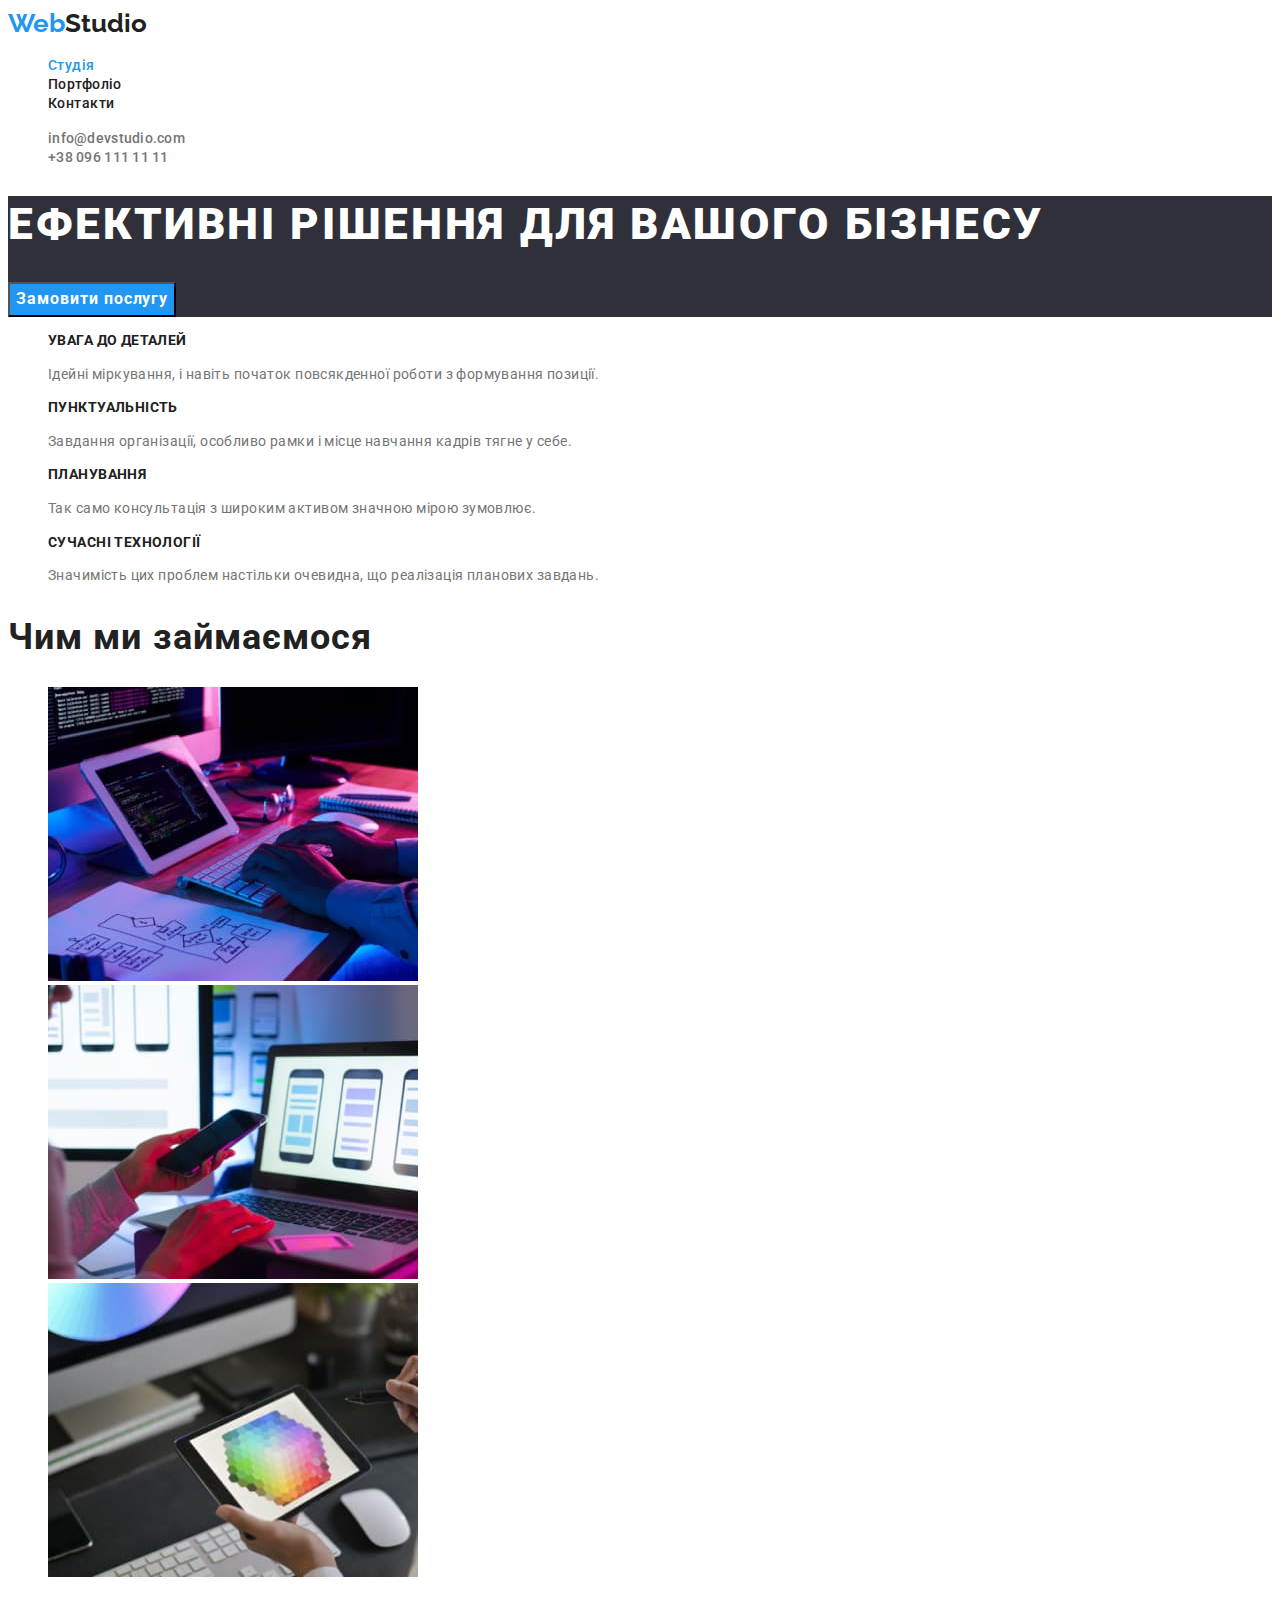
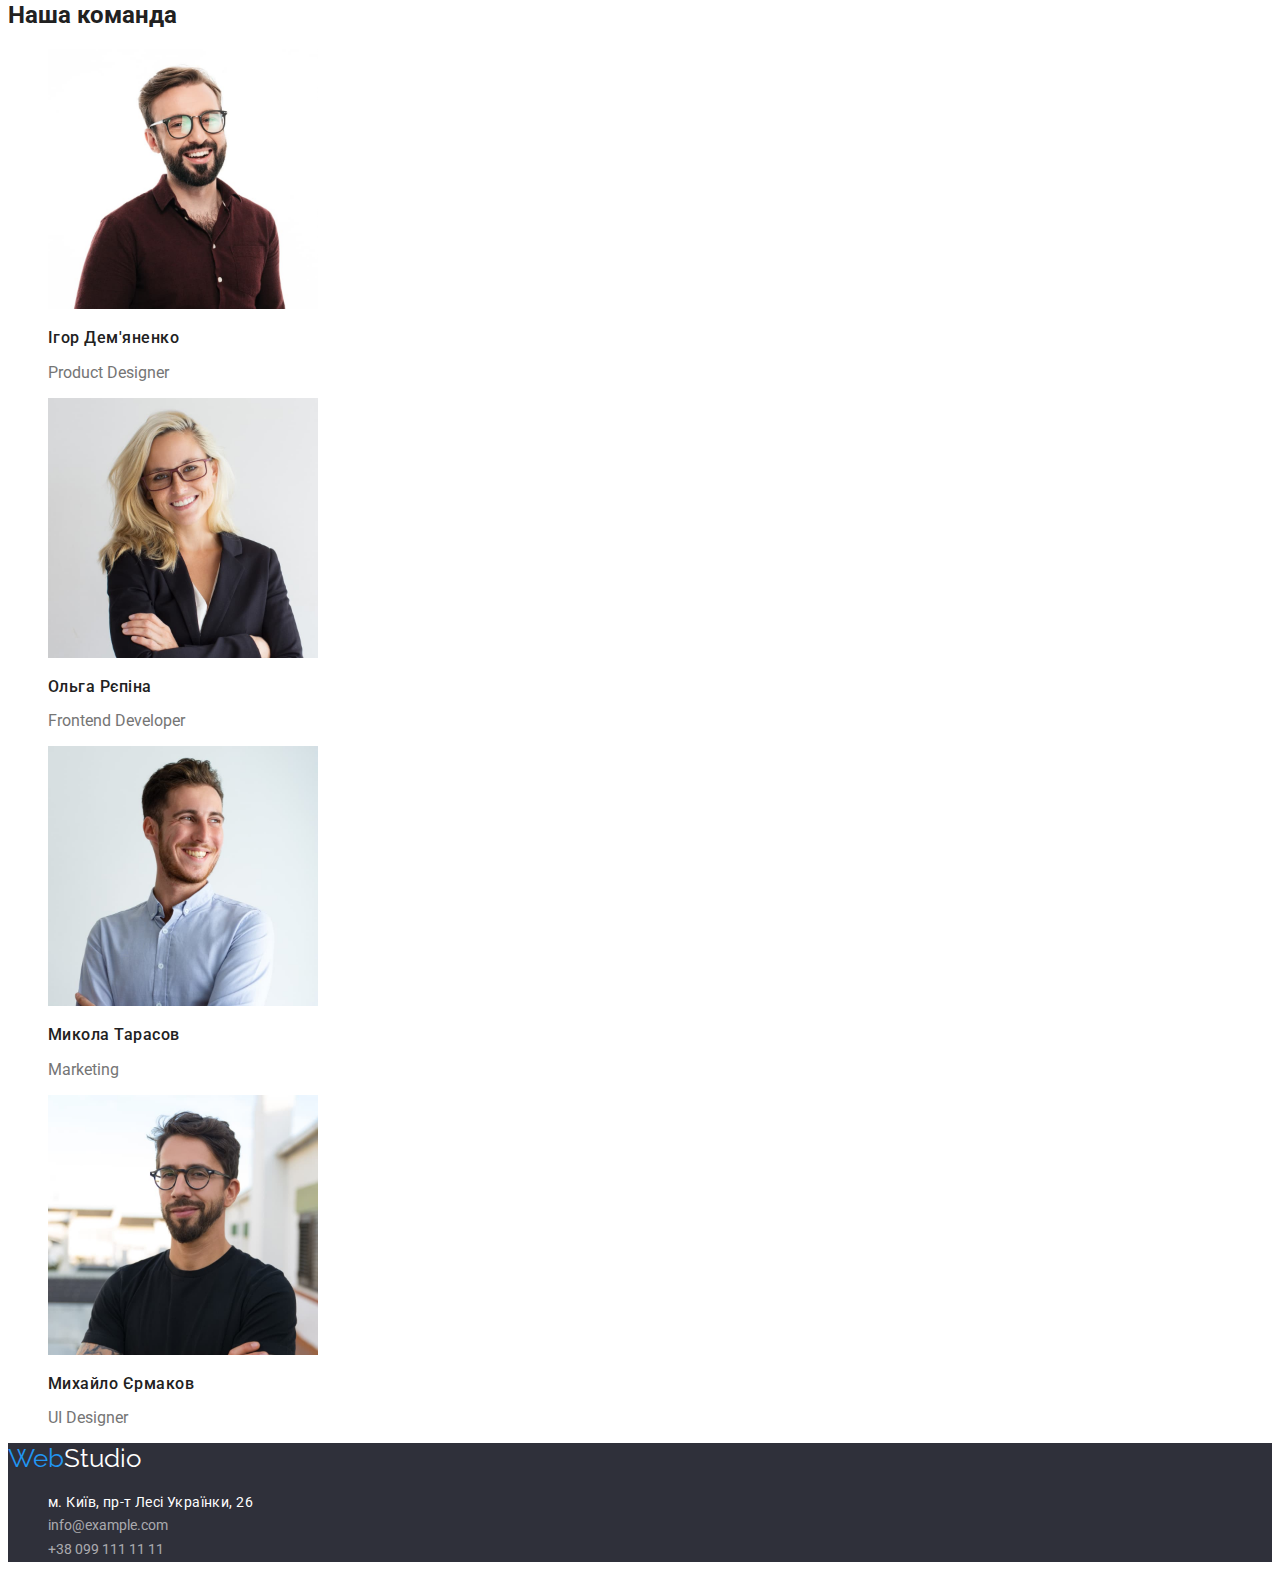
<file: index.html>
<!DOCTYPE html>
<html lang="uk">
  <head>
    <meta charset="UTF-8" />
    <meta name="viewport" content="width=device-width, initial-scale=1.0" />
    <title>WebStudio</title>
    <link
      rel="stylesheet"
      href="https://cdnjs.cloudflare.com/ajax/libs/modern-normalize/1.1.0/modern-normalize.min.css"
      integrity="sha512-wpPYUAdjBVSE4KJnH1VR1HeZfpl1ub8YT/NKx4PuQ5NmX2tKuGu6U/JRp5y+Y8XG2tV+wKQpNHVUX03MfMFn9Q=="
      crossorigin="anonymous"
      referrerpolicy="no-referrer"
    />
    <link
      href="https://fonts.googleapis.com/css2?family=Raleway:wght@700&family=Roboto:wght@400;500;700;900&display=swap"
      rel="stylesheet"
    />
    <link rel="stylesheet" href="./css/styles.css" />
  </head>

  <body>
    <!--Шапка сайту-->
    <header>
      <nav>
        <a href="./index.html" class="header-web">Web<span class="header-studio">Studio</span></a>

        <ul>
          <li><a class="link list-header caren-studio" href="./index.html">Студія</a></li>
          <li><a class="link list-header" href="./portfolio.html">Портфоліо</a></li>
          <li><a class="link list-header" href="">Контакти</a></li>
        </ul>
      </nav>

      <ul>
        <li>
          <a class="link heder-info" href="mailto:info@devstudio.com">info@devstudio.com</a>
        </li>
        <li>
          <a class="link heder-info" href="tel:+380961111111">+38 096 111 11 11</a>
        </li>
      </ul>
    </header>
    <!-- Секція Hero -->
    <main>
      <section class="hero-section">
        <h1 class="hero-title">Ефективні рішення для вашого бізнесу</h1>
        <button class="hero-button" type="button">Замовити послугу</button>
      </section>

      <section>
        <h2 class="visually-hidden">Наші особливості</h2>

        <ul>
          <li>
            <h3 class="work-title">УВАГА ДО ДЕТАЛЕЙ</h3>
            <p class="section-work">
              Ідейні міркування, і навіть початок повсякденної роботи з формування позиції.
            </p>
          </li>

          <li>
            <h3 class="work-title">ПУНКТУАЛЬНІСТЬ</h3>
            <p class="section-work">
              Завдання організації, особливо рамки і місце навчання кадрів тягне у себе.
            </p>
          </li>

          <li>
            <h3 class="work-title">ПЛАНУВАННЯ</h3>
            <p class="section-work">
              Так само консультація з широким активом значною мірою зумовлює.
            </p>
          </li>

          <li>
            <h3 class="work-title">СУЧАСНІ ТЕХНОЛОГІЇ</h3>
            <p class="section-work">
              Значимість цих проблем настільки очевидна, що реалізація планових завдань.
            </p>
          </li>
        </ul>
      </section>

      <section>
        <h2 class="section-title">Чим ми займаємося</h2>

        <ul>
          <li>
            <img
              src="./images/Work-for-computers.jpg"
              alt="розробка за комп`ютером"
              width="370"
              height="294"
            />
          </li>

          <li>
            <img
              src="./images/Working-on-a-laptop.jpg"
              alt="розробка за ноутбуком"
              width="370"
              height="294"
            />
          </li>

          <li>
            <img
              src="./images/Working-on-a-tablet.jpg"
              alt="розробка за планшетом"
              width="370"
              height="294"
            />
          </li>
        </ul>
      </section>

      <section>
        <h2 class="team-title">Наша команда</h2>
        <ul>
          <li>
            <img
              src="./images/employees/igor-demyanenko.jpg"
              alt="Ігор Дем'яненко"
              width="270"
              height="260"
            />
            <h3 class="img-title">Ігор Дем'яненко</h3>
            <p lang="en" class="profession">Product Designer</p>
          </li>

          <li>
            <img
              src="./images/employees/olga-repina.jpg"
              alt="Ольга Рєпіна"
              width="270"
              height="260"
            />
            <h3 class="img-title">Ольга Рєпіна</h3>
            <p lang="en" class="profession">Frontend Developer</p>
          </li>

          <li>
            <img
              src="./images/employees/nikolai-tarasov.jpg"
              alt="Микола Тарасов"
              width="270"
              height="260"
            />
            <h3 class="img-title">Микола Тарасов</h3>
            <p lang="en" class="profession">Marketing</p>
          </li>

          <li>
            <img
              src="./images/employees/mikhail-ermakovjpg.jpg"
              alt="Михайло Єрмаков"
              width="270"
              height="260"
            />
            <h3 class="img-title">Михайло Єрмаков</h3>
            <p lang="en"  class="profession">UI Designer</p>
          </li>
        </ul>
      </section>
    </main>

    <footer class="footer">
      <a href="#" class="footer-web">Web<span class="footer-studio">Studio</span></a>
      <address>
        <ul>
          <li>
            <a
              class="link-address"
              href="https://goo.gl/maps/E31LjMS4C6WuwfjZA"
              target="_blank"
              rel="noopener nofollow noreferrer"
              >м. Київ, пр-т Лесі Українки, 26</a
            >
          </li>
          <li><a class="address" href="mailto:info@example.com">info@example.com</a></li>
          <li><a class="address" href="tel:+380991111111">+38 099 111 11 11</a></li>
        </ul>
      </address>
    </footer>
  </body>
</html>
</file>
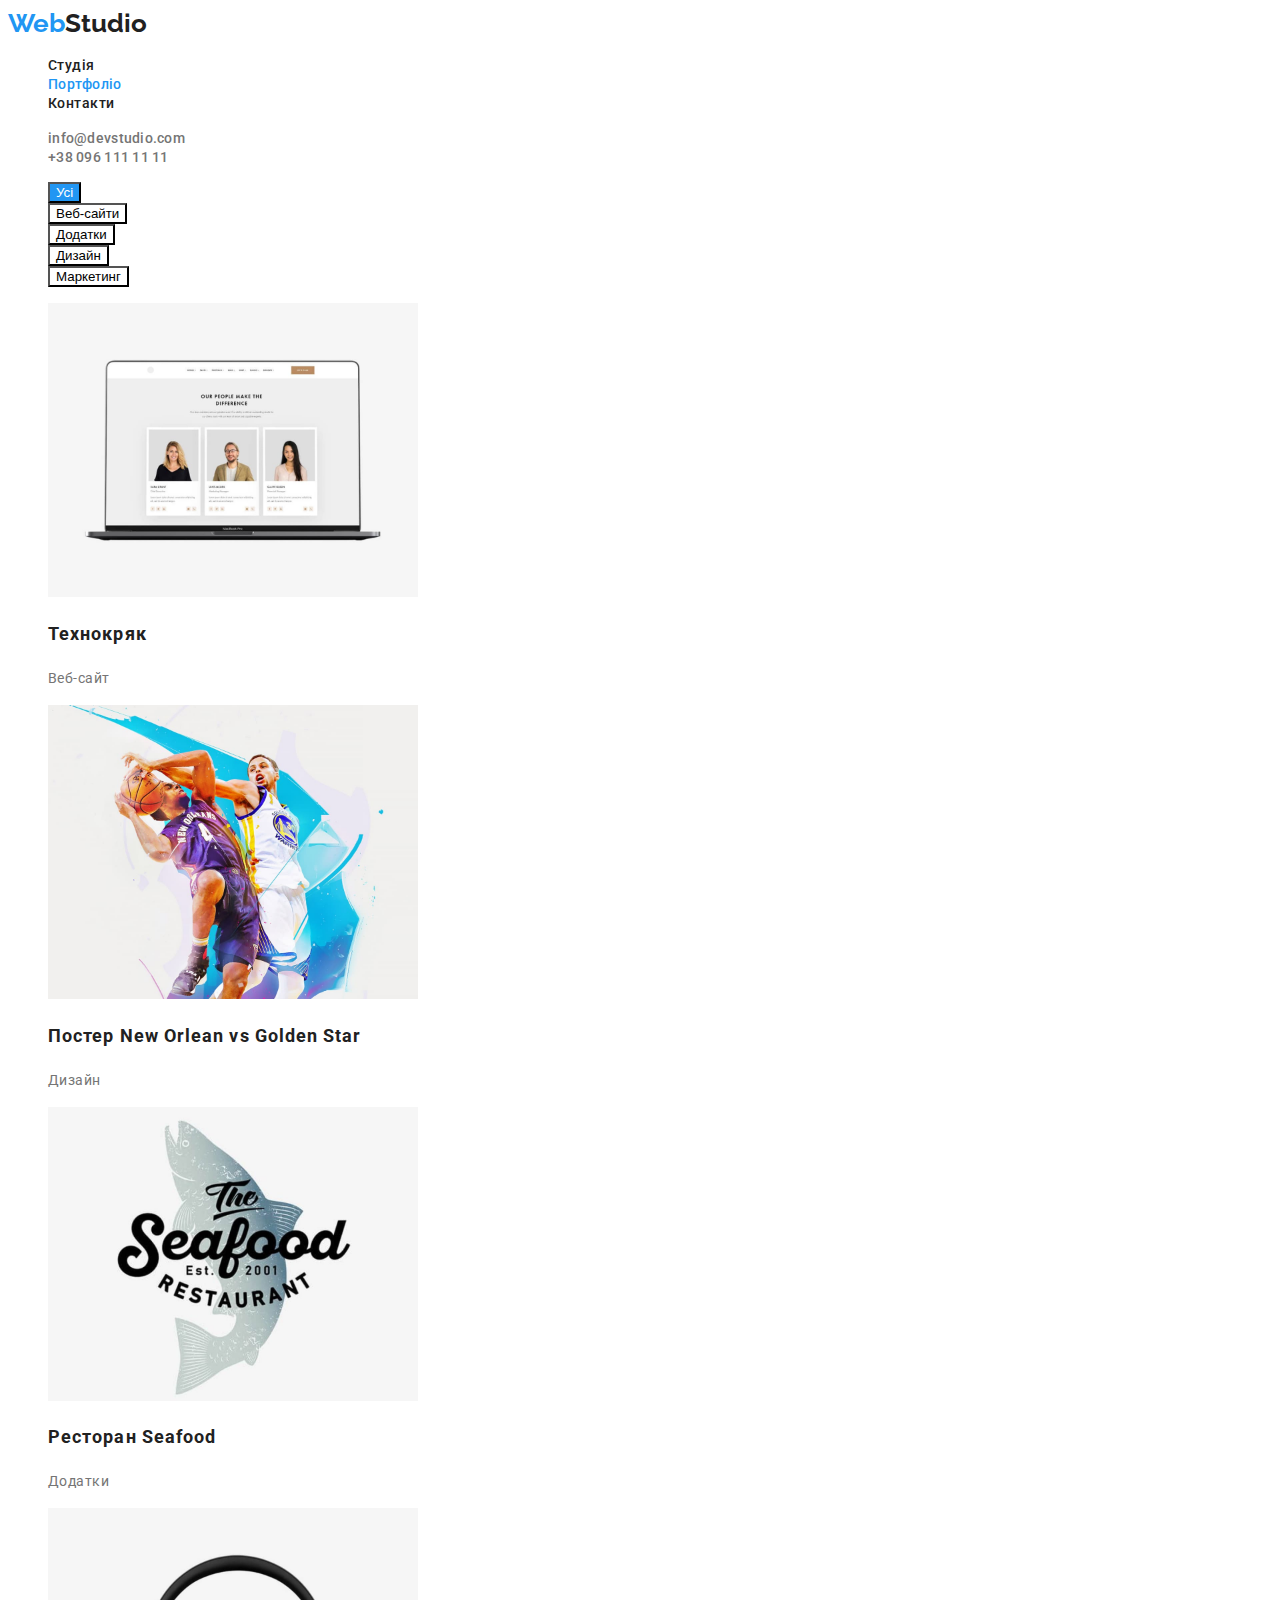
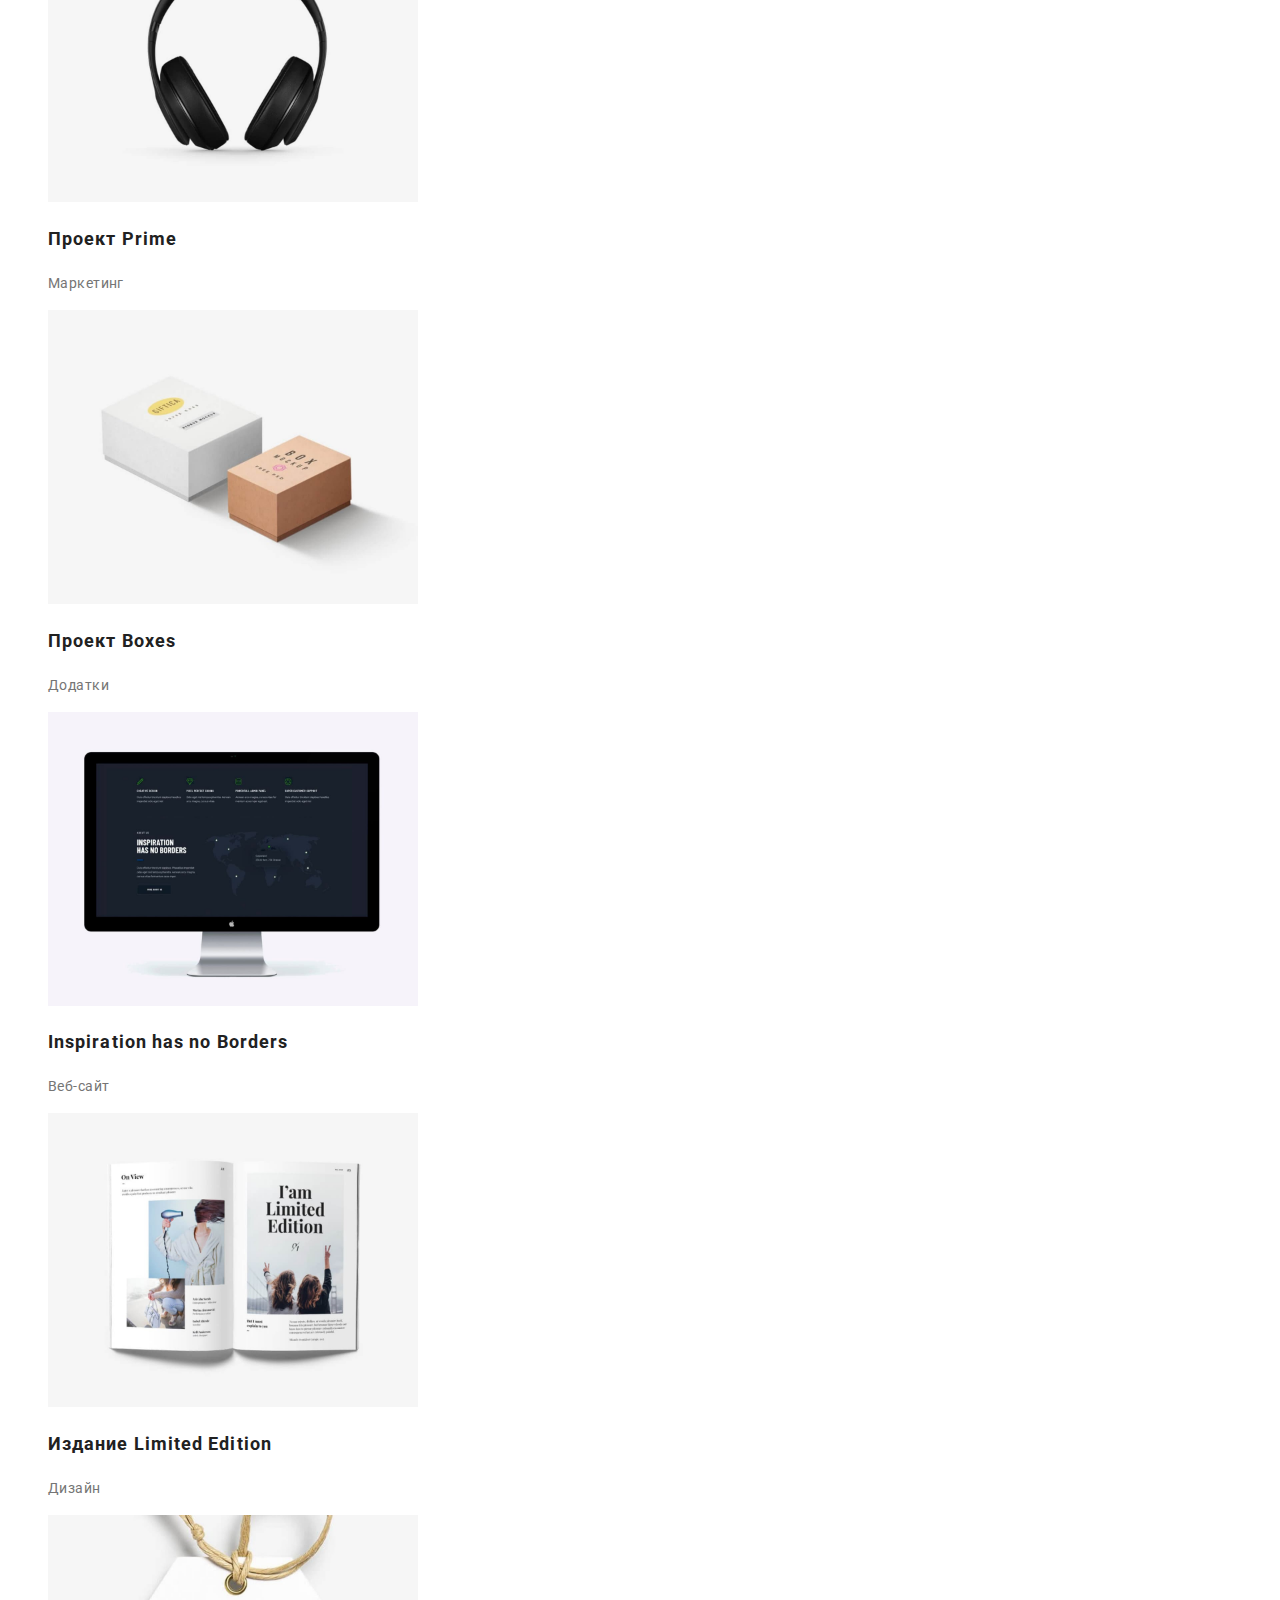
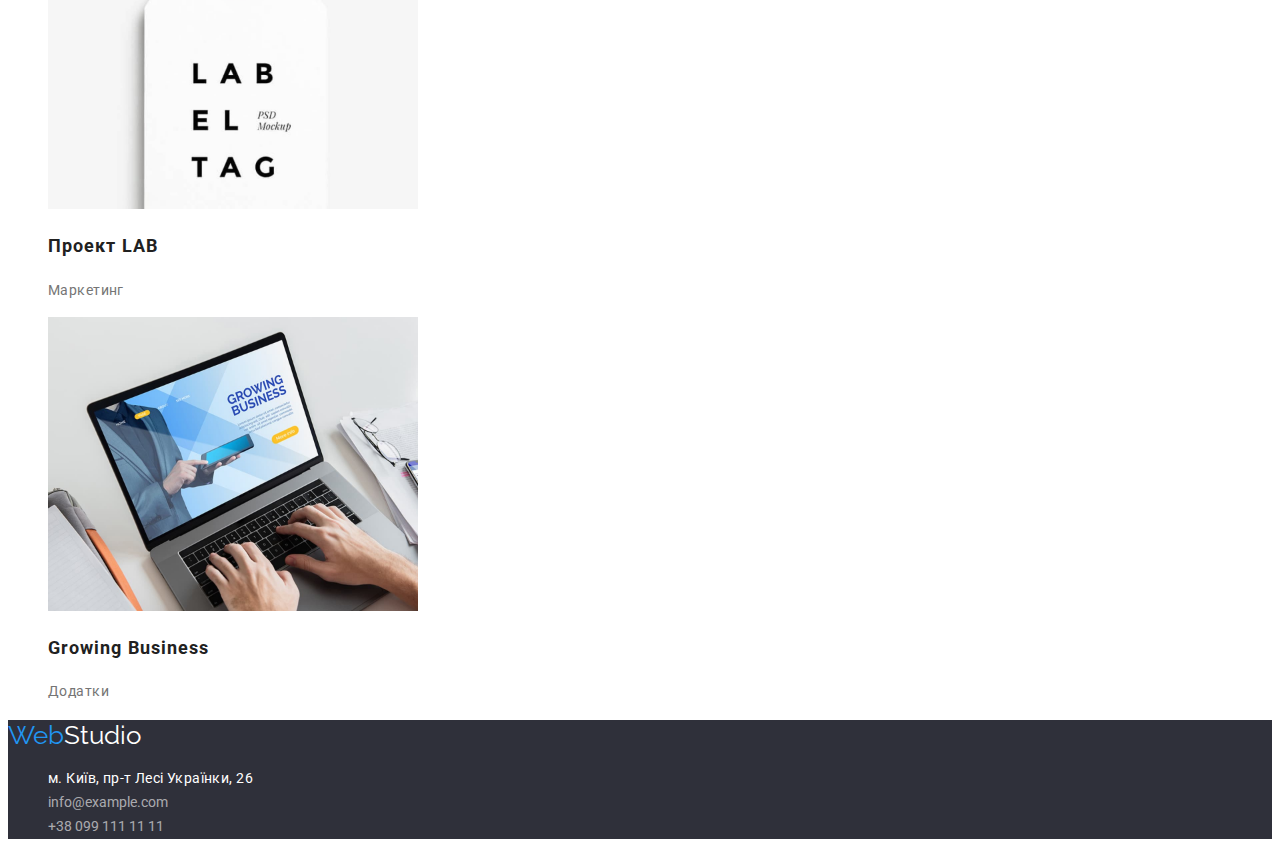
<file: portfolio.html>
<!DOCTYPE html>
<html lang="uk">
  <head>
    <meta charset="UTF-8" />
    <meta http-equiv="X-UA-Compatible" content="IE=edge" />
    <meta name="viewport" content="width=device-width, initial-scale=1.0" />
    <title>Portfolio</title>
    <link
      rel="stylesheet"
      href="https://cdnjs.cloudflare.com/ajax/libs/modern-normalize/1.1.0/modern-normalize.min.css"
      integrity="sha512-wpPYUAdjBVSE4KJnH1VR1HeZfpl1ub8YT/NKx4PuQ5NmX2tKuGu6U/JRp5y+Y8XG2tV+wKQpNHVUX03MfMFn9Q=="
      crossorigin="anonymous"
      referrerpolicy="no-referrer"
    />
    <link
      href="https://fonts.googleapis.com/css2?family=Raleway:wght@700&family=Roboto:wght@400;500;700;900&display=swap"
      rel="stylesheet"
    />
    <link rel="stylesheet" href="./css/styles.css" />
  </head>

  <body>
    <header class="header">
      <nav>
        <a href="/goit-markup-hw-02-deznya/portfolio.html" class="header-web"
          >Web<span class="header-studio">Studio</span></a
        >

        <ul>
          <li><a class="link list-header" href="./index.html">Студія</a></li>
          <li><a class="link list-header caren-portfolio" href="#">Портфоліо</a></li>
          <li><a class="link list-header" href="#">Контакти</a></li>
        </ul>
      </nav>

      <ul>
        <li>
          <a class="link heder-info" href="mailto:info@devstudio.com">info@devstudio.com</a>
        </li>

        <li>
          <a class="link heder-info" href="tel:+380961111111">+38 096 111 11 11</a>
        </li>
      </ul>
    </header>

    <main>
      <section class="section">
        <h1 class="visually-hidden">Список робіт</h1>

        <ul>
          <li>
            <button type="button" class="active">Усі</button>
          </li>

          <li>
            <button type="button" class="filtr-btns">Веб-сайти</button>
          </li>

          <li>
            <button type="button" class="filtr-btns">Додатки</button>
          </li>

          <li>
            <button type="button" class="filtr-btns">Дизайн</button>
          </li>

          <li>
            <button type="button" class="filtr-btns">Маркетинг</button>
          </li>
        </ul>

        <ul>
          <li>
            <a href="#">
              <img src="./images/notebook.jpg" alt="notebook" width="370" />
              <h2 class="list-title">Технокряк</h2>
              <p class="section-work">Веб-сайт</p>
            </a>
          </li>

          <li>
            <a href="#">
              <img src="./images/poster.jpg" alt="poster" width="370" />
              <h2 class="list-title">Постер New Orlean vs Golden Star</h2>
              <p class="section-work">Дизайн</p>
            </a>
          </li>

          <li>
            <a href="#">
              <img src="./images/restaurant.jpg" alt="restaurant" width="370" />
              <h2 class="list-title">Ресторан Seafood</h2>
              <p class="section-work">Додатки</p>
            </a>
          </li>

          <li>
            <a href="#">
              <img src="./images/headphones.jpg" alt="headphones" width="370" />
              <h2 class="list-title">Проект Prime</h2>
              <p class="section-work">Маркетинг</p>
            </a>
          </li>

          <li>
            <a href="#">
              <img src="./images/box.jpg" alt="Box" width="370" />
              <h2 class="list-title">Проект Boxes</h2>
              <p class="section-work">Додатки</p>
            </a>
          </li>

          <li>
            <a href="#">
              <img src="./images/pc.jpg" alt="pc" width="370" />
              <h2 class="list-title">Inspiration has no Borders</h2>
              <p class="section-work">Веб-сайт</p>
            </a>
          </li>

          <li>
            <a href="#">
              <img src="./images/book.jpg" alt="book" width="370" />
              <h2 class="list-title">Издание Limited Edition</h2>
              <p class="section-work">Дизайн</p>
            </a>
          </li>

          <li>
            <a href="#">
              <img src="./images/leiba.jpg" alt="leiba" width="370" />
              <h2 class="list-title">Проект LAB</h2>
              <p class="section-work">Маркетинг</p>
            </a>
          </li>

          <li>
            <a href="#">
              <img src="./images/application.jpg" alt="application" width="370" />
              <h2 class="list-title">Growing Business</h2>
              <p class="section-work">Додатки</p>
            </a>
          </li>
        </ul>
      </section>
    </main>

    <footer class="footer">
      <a href="./index.html" class="footer-web">Web<span class="footer-studio">Studio</span></a>
      <address>
        <ul>
          <li>
            <a
              class="link-address"
              href="https://goo.gl/maps/E31LjMS4C6WuwfjZA"
              target="_blank"
              rel="noopener nofollow noreferrer"
              >м. Київ, пр-т Лесі Українки, 26</a
            >
          </li>
          <li><a class="address" href="mailto:info@example.com">info@example.com</a></li>
          <li><a class="address" href="tel:+380991111111">+38 099 111 11 11</a></li>
        </ul>
      </address>
    </footer>
  </body>
</html>
</file>
<file: css/styles.css>
:root {
  /* Fonts */
  --main-font-family: 'Roboto', sans-serif;

  /* Colors */
  --main-color: #212121;
  --main-light-color: #ffffff;
  --current-color: #2196f3;
  --secondary-color: #757575;
  --footer-color: #2f303a;
  --button-color: #f5f4fa;
}

body {
  font-family: var(--main-font-family);
  font-size: 16px;
  color: var(--main-color);
}

/* Common Styles */

.header-studio {
  font-size: 26px;
  line-height: 1.2;
  font-weight: 700;
  font-family: 'Raleway', sans-serif;
  color: var(--main-color);
}

.header-web {
  font-size: 26px;
  line-height: 1.2;
  font-weight: 700;
  font-family: 'Raleway', sans-serif;
  color: var(--current-color);
}

.header {
  background-color: var(--main-light-color);
}

/* ссилка хедера. */

.list-header {
  color: var(--main-color);
  font-weight: 500;
  font-size: 14px;
  line-height: 1.1;
  letter-spacing: 0.03em;
}

/* ховаєм підкреслювання ссилок */

a {
  text-decoration: none;
}

/* ховаєм h1 */
.visually-hidden {
  position: absolute;
  white-space: nowrap;
  width: 1px;
  height: 1px;
  overflow: hidden;
  border: 0;
  padding: 0;
  clip: rect(0 0 0 0);
  clip-path: inset(50%);
  margin: -1px;
}

/* ховаєм h2 в index.html */

.visually-hidden {
  position: absolute;
  white-space: nowrap;
  width: 1px;
  height: 1px;
  overflow: hidden;
  border: 0;
  padding: 0;
  clip: rect(0 0 0 0);
  clip-path: inset(50%);
  margin: -1px;
}

/* удаляємо маркери */
li {
  list-style-type: none;
}

/* Дефолтні параметри кнопки */

.button {
  border: none;
  cursor: pointer;
  font-family: inherit;
  font-weight: 500;
  font-size: 16px;
  line-height: 1.6;
  background-color: var(--main-light-color);
  letter-spacing: 0.03em;
}

/* Текст кнопок */

.button-text {
  font-weight: 500;
  font-size: 16px;
  line-height: 1.6;
}

/* hover focus button */
 .filtr-btns:hover,
 .filtr-btns:focus {
  background-color: var(--current-color);
    color: var(--main-light-color);

 }

.button:hover,
.button:focus {
  background-color: var(--current-color);
  color: var(--main-light-color);
}

/* hover focus ссилок */

.link:hover,
.link:focus {
  background-color: var(--current-color);
  color: var(--current-color);
  background-color: var(--main-light-color);
}

/* С */
.profession{
  color: #757575
}


/* info footer  */

.address {
  color: rgba(255, 255, 255, 0.6);
  font-size: 14px;
  line-height: 1.7;
  font-style: normal;
}

.link-address {
  color: #ffffff;
  font-style: normal;
  font-weight: 400;
  font-size: 14px;
  line-height: 1.7;
  letter-spacing: 0.03em;
}

/* Hover footer address  */

.address:hover,
.address:focus {
  color: var(--current-color);
}

/* Заголовок ссилки */

.list-title {
  font-weight: 700;
  font-size: 18px;
  line-height: 2;
  color: var(--main-color);
  letter-spacing: 0.06em;
}

/* Параграф ссилки  */

.work {
  font-size: 16px;
  line-height: 1.8;
  color: var(--secondary-color);
}

/* Heder info  */

.heder-info {
  font-weight: 500;
  font-size: 14px;
  line-height: 1.1;
  color: var(--secondary-color);
  letter-spacing: 0.02em;
}

/* Фон футера */

.footer {
  background: #2f303a;
}

/* колір логотипа */

.footer-web {
  color: var(--current-color);
  font-size: 26px;
  line-height: 1.2;
  font-family: 'Raleway', sans-serif;
}

/* колір логотипа */

.footer-studio {
  color: var(--main-light-color);
  font-size: 26px;
  line-height: 1.2;
  font-family: 'Raleway', sans-serif;
}

/* WebStudio Styles */

.hero-title {
  font-weight: 900;
  font-size: 44px;
  line-height: 1.3;
  color: var(--main-light-color);
  /* Текс великими літерами */
  text-transform: uppercase;
  letter-spacing: 0.06em;
}

.hero-section {
  background: var(--footer-color);
}

.hero-button {
  font-family: 'Roboto';
  font-style: normal;
  font-weight: 700;
  font-size: 16px;
  line-height: 1.8;
  letter-spacing: 0.06em;
  cursor: pointer;
  background-color: var(--current-color);
  color: var(--main-light-color);
}

.work-title {
  text-transform: uppercase;
  font-size: 14px;
  line-height: 1.1;
  letter-spacing: 0.03em;
}

.section-work {
  font-size: 14px;
  line-height: 1.7;
  color: var(--secondary-color);
  letter-spacing: 0.03em;
}

.section-title {
  font-size: 36px;
  line-height: 1.1;
  color: var(--main-color);
  letter-spacing: 0.03em;
}

.img-title {
  font-weight: 500;
  font-size: 16px;
  line-height: 1.1;
  letter-spacing: 0.03em;

}
.filtr-btns, .active {
  background-color: white;
  cursor: pointer;
  
  
 
}

.foto-work {

  line-height: 1.1;
  color: var(--secondary-color);
  letter-spacing: 0.03em;
}

/* робить голубий колір в статичному стані */

.caren-studio {
  color: var(--current-color);
}


.caren-portfolio {
  color: var(--current-color);
}

.button-section {
  background: var(--button-color);
}
    .active {
      background-color: var(--current-color);
        color: var(--main-light-color);
 
}
</file>
